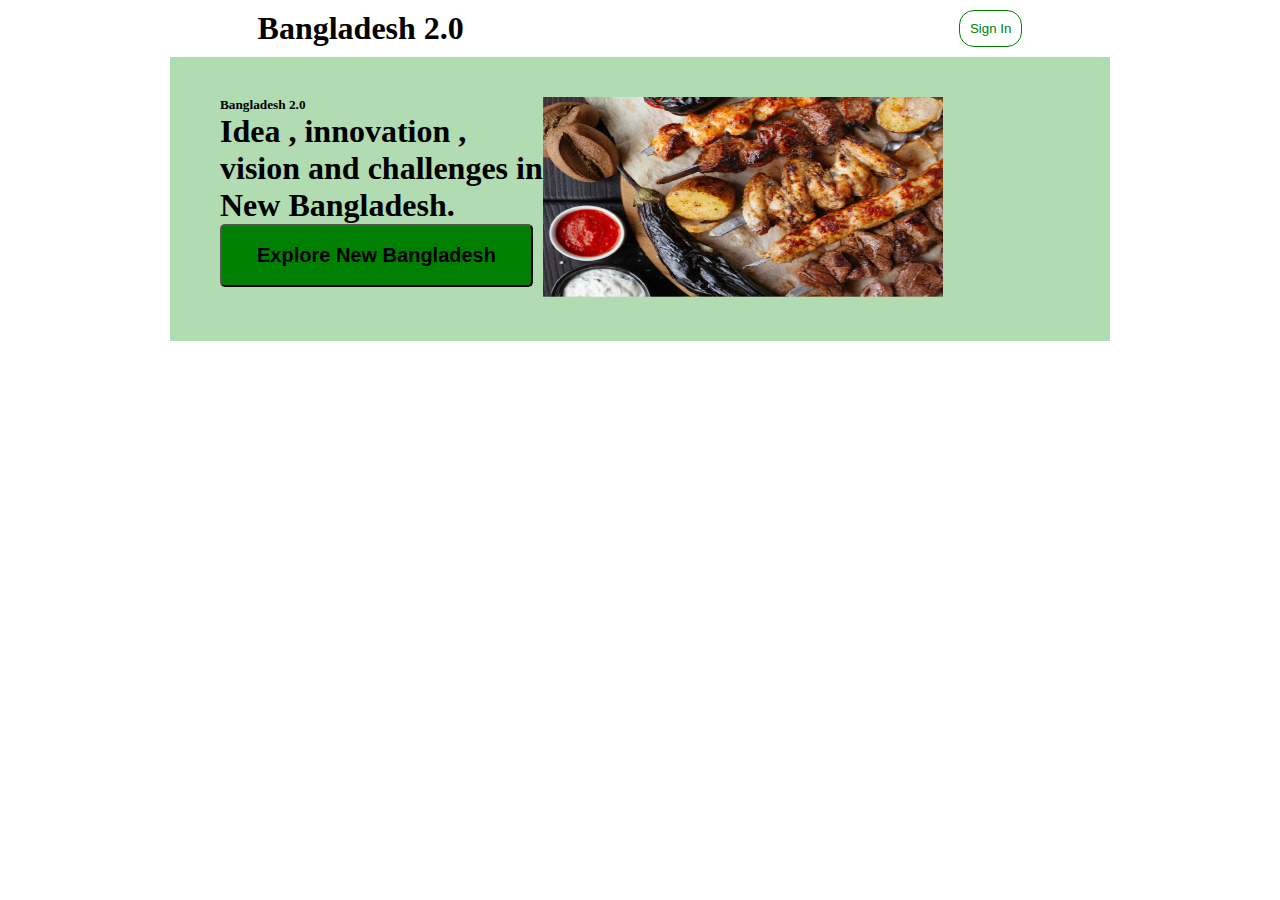
<file: index.html>
<!DOCTYPE html>
<html lang="en">
<head>
    <meta charset="UTF-8">
    <meta name="viewport" content="width=device-width, initial-scale=1.0">
    <title>My 1st assignment</title>
    <link rel="stylesheet" href="styles/assignment.css">
</head>
<body>
    <header>
    
<div class="navbar">
    <div class="logo">
        <h1>Bangladesh 2.0</h1>
    </div>
    <div class="resume-btn">
        <button class="resume">Sign In</button>
        </header>
   <main>
    <section class="about-bangladesh">
    <div class="banner">
   <div class="banner-content">
<h5 class="banner-greetings">Bangladesh 2.0</h5>
<h1 class="banner-description">Idea , innovation ,<br>
    vision and challenges in <br>New Bangladesh.</h1>
    <button class="btn-primary">Explore New Bangladesh</button>
   </div><div class="banner-image">
   <img src="image 1.png" height="200px" width="400px" alt="">
   </div>
    
    </div>
    </section>
    
    
   </main>
   <footer>

   </footer>
    
</body>
</html>
</file>
<file: styles/assignment.css>
*{

    margin: 0px;
    padding: 0px;
}
.navbar{

    display: flex;
    justify-content: space-around;
    padding: 10px;

}
.resume{
    border-radius: 15px;
    border: 1px solid green;
    padding: 10px;
    background: white;
    color:green
    
}
.img{
    content: normal;
}
.btn-primary{
    background-color:green;
    display: flex;
        font-weight:bold ;
        font-size: 20px;
        color:black;
        padding:18px 35px;
        border-radius: 5px
}
 main{ 
    background-color: rgba(41, 155, 41, 0.363);
    padding: block;
     max-width: 940px;
     margin:0 auto;         
}
 .imgage{
 display: flex;
}
.banner{
    display: flex;
    padding:40px 50px;
    margin-left: 80 px;

}
.about-navbar{
background-color: aquamarine;
}
</file>
